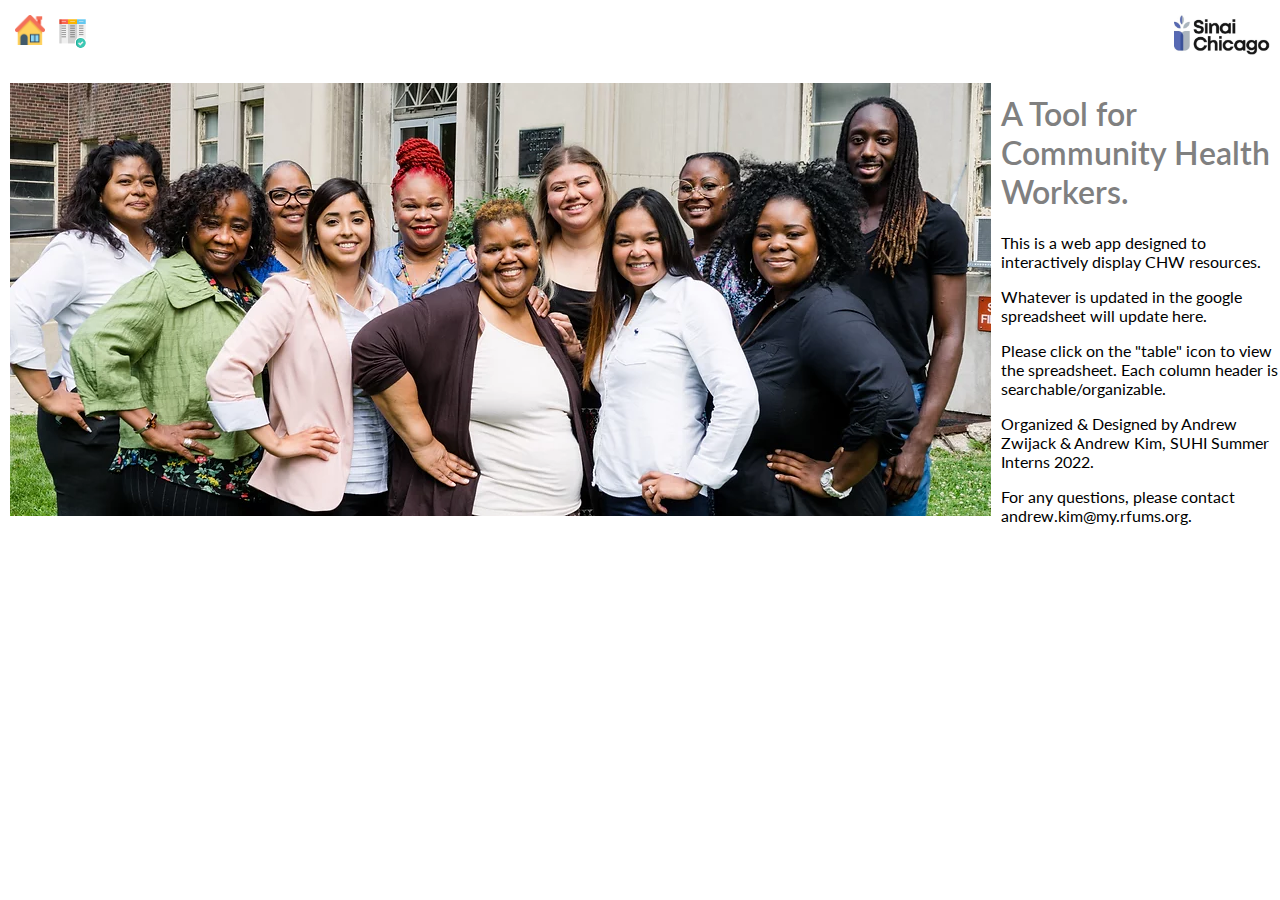
<file: index.html>
<!DOCTYPE html>
<html>
<head>
    <meta charset="utf-8"/>
    <title>Home</title>
    <link rel="stylesheet" href="https://fonts.googleapis.com/css?family=Lato">
    <link rel="stylesheet" href="suhi.css">
</head>

<body>
    <!--Full Page-->
    <div class="container">
        
        <!--Top Section-->
        <div class="nav-wrapper">
            <!--Navigation Bar-->
            <div class="left-side">
                <div class="nav-link-wrapper" data-hover="home" active-nav-link>
                    <a href="index.html"><img src="home.png" style="height:30px"><a/>
                </div>

                <div class="nav-link-wrapper" data-hover="table" active-nav-link>
                    <a href="suhi_table.html"><img src="graph.png" style="height:35px"><a/>
                </div>
            </div>
            <!--Logo-->
            <div class="right-side">
                <div class="brand">
                    <img src="sinai_logo.jpg" style="height:50px">
                </div>
            </div>
        </div>
    </div>

    <!--Content Section-->
    <div class="content-wrapper">
        <div class="two-column-wrapper">
            <div class="profile-image-wrapper">
                <img src="suhi_chw.png" alt="about_profile">
            </div>

            <div class="profile-content-wrapper">
                <h1>A Tool for Community Health Workers.</h1>
                <p>This is a web app designed to interactively display CHW resources.</p>
                <p>Whatever is updated in the google spreadsheet will update here.
                </p>
                <p>Please click on the "table" icon to view the spreadsheet. Each column header is searchable/organizable.</p>
                <p>Organized & Designed by Andrew Zwijack & Andrew Kim, SUHI Summer Interns 2022.</p>
                <p>For any questions, please contact andrew.kim@my.rfums.org.</p>
            </div>
        </div>
    </div>
</body>

</html>
</file>
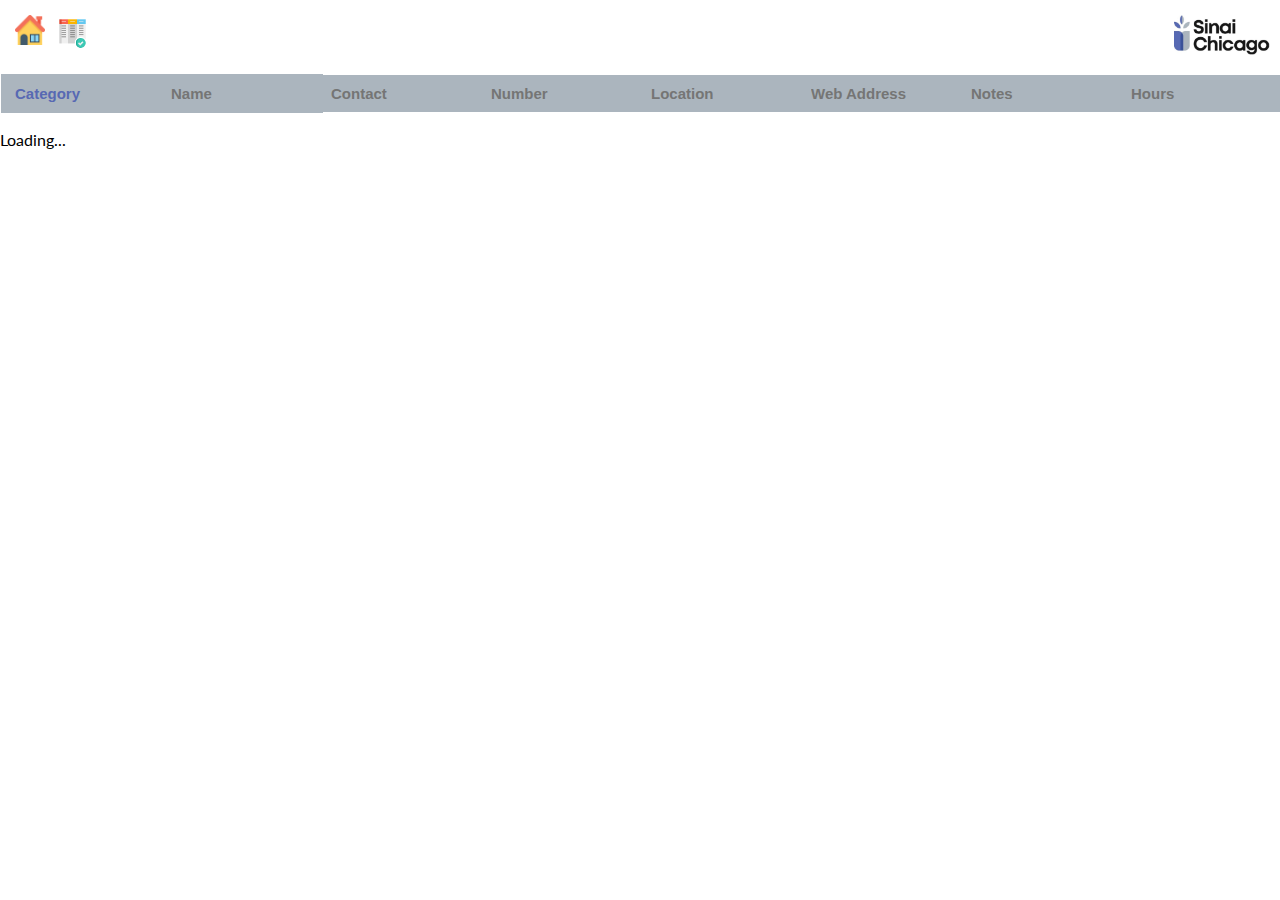
<file: suhi_table.html>
<!DOCTYPE html>
<html>
<head>
    <meta charset="utf-8"/>
    <title>CHW Spreadsheet</title>
    <link rel="stylesheet" href="https://fonts.googleapis.com/css?family=Lato">
    <link rel="stylesheet" href="suhi.css">
    <script src="papaparse.min.js"></script>
</head>

<body>
    <!--Full Page-->
    <div class="container">
        
        <!--Top Section-->
        <div class="nav-wrapper">
            <!--Navigation Bar-->
            <div class="left-side">
                <div class="nav-link-wrapper" data-hover="home" active-nav-link>
                    <a href="index.html"><img src="home.png" style="height:30px"><a/>
                </div>
    
                <div class="nav-link-wrapper" data-hover="table" active-nav-link>
                    <a href="suhi_table.html"><img src="graph.png" style="height:35px"><a/>
                </div>
            </div>
            <!--Logo-->
            <div class="right-side">
                <div class="brand">
                    <img src="sinai_logo.jpg" style="height:50px">
                </div>
            </div>
        </div>
    </div>

    <!--Content Section-->
    <div class="content-wrapper">
        <!--Table-->
        <div class="table_section">
            <table class = "table">
                <thead>
                    <!--Make Headers Searchable-->
                    <tr>
                        <th>
                            <select name="Category" id="Category" class="search-input">
                                <option>Amenities</option>
                                <option>Behavioral Health</option>
                                <option selected>Category</option>
                                <option>Clothing</option>
                                <option>Disabilities</option>
                                <option>Domestic, Sexual, and Gender Violence</option>
                                <option>Emergency</option>
                                <option>Everything</option>
                                <option>Family</option>
                                <option>Financial</option>
                                <option>Food</option>
                                <option>Housing</option>
                                <option>Insurance</option>
                                <option>Job Training</option>
                                <option>Legal</option>
                                <option>Medical</option>
                                <option>Mutual Aid</option>
                                <option>Pharmacy</option>
                                <option>Transportation</option>
                                <option>Unemployment</option>
                                <option>Utilities</option>
                            </select>
                        </th>
                        <th>
                            <input type="text" class="search-input" placeholder="Name">
                        </th>
                        <th>
                            <input type="text" class="search-input" placeholder="Contact">
                        </th>
                        <th>
                            <input type="text" class="search-input" placeholder="Number">
                        </th>
                        <th>
                            <input type="text" class="search-input" placeholder="Location">
                        </th>
                        <th>
                            <input type="text" class="search-input" placeholder="Web Address">
                        </th>
                        <th>
                            <input type="text" class="search-input" placeholder="Notes">
                        </th>
                        <th>
                            <input type="text" class="search-input" placeholder="Hours">
                        </th>
                    </tr>
                </thead>
                <tbody id="spreadsheet">
                <!--gets replaced by innerHTML function in script-->
                </tbody>
            </table>
        </div>
    </div>
</body>

<script>
    /*MUST REPLACE WHATEVER GOOGLE SPREADSHEET LINK str "edit?usp=sharing..." with "export?format=csv" to export as csv (comma separated values) file*/
    const url = "https://docs.google.com/spreadsheets/d/1rGOAesLX5EibF3XmNI2fGhaxQMs403Cr/export?format=csv";
    
    spreadsheet.innerHTML = "<p>Loading...</p>";

    Papa.parse(url, {
        download: true,
        header: true,
        complete: (results) => {
            const data = results.data;
            //clear "load" bar
            spreadsheet.innerHTML = "";

            //add each row as table elements
            data.forEach(function(row){
                //only way to set height of each row is to use div inside each td
                    spreadsheet.innerHTML += "<tr>" +
                    "<td><div class='height-spacer'>" + row.Category + "</div></td>" +
                    "<td><div class='height-spacer'>" + row.Name + "</div></td>" +
                    "<td><div class='height-spacer'>" + row.Contact + "</div></td>" +
                    "<td><div class='height-spacer'>" + row.Number + "</div></td>" +
                    "<td><div class='height-spacer'>" + row.Location + "</div></td>" +
                    "<td><div class='height-spacer'>" + row.Web + "</div></td>" +
                    "<td><div class='height-spacer'>" + row.Notes + "</div></td>" +
                    "<td><div class='height-spacer'>" + row.Hours + "</div></td>" +
                    "</tr>";
            });
        }
    });
</script>

<script src="tablesearch.js"></script>

</html>
</file>
<file: suhi.css>
/**Master Styles**/
body{
    font-family: "Lato", sans-serif;
    margin: 0px;
}

.container{
    display: grid;
    grid-template-columns: 1fr;
}

/**Navigation Bar*/
.nav-wrapper{
    display: flex;
    justify-content: space-between;
    padding: 10px;
}

.left-side{
    display: flex;
    padding: 5px;
}

/*traverse down the tree, affects all within that route*/
.nav-wrapper > .left-side > div{
    margin-right: 10px;
    font-size: 0.9em;
}

/*mouse effects*/
.nav-link-wrapper{
    border-bottom: 1px solid transparent;
    transition: border-bottom 0.5s;
}

.nav-link-wrapper a{
    color: #8A8A8A;
    text-decoration: none;
    transition: color 0.5s;
}

/*pseudostate*/
.nav-link-wrapper:hover{
    border-bottom: 1px solid black;
}

/*pseudostate*/
.nav-link-wrapper:before{
    content: attr(data-hover);
    visibility: hidden;
    opacity: 0;
    width: 70px;
    font-weight: 600;
    color: RGB(87, 105, 179);
    text-align: left;
    border-radius: 5px;
  
    position: absolute;
    z-index: 1;
    left: 100px;
    top: 23px;
}

.nav-link-wrapper:hover:before{
    opacity: 1;
    visibility: visible;
  }

.nav-link-wrapper a:hover{
    color: black;
}

.active-nav-link{
    border-bottom: 1px solid black;
    height: 30px;
}

.active-nav-link a{
    color: black !important;
}

/**Content**/
.table_section{
    height: 650px;
    overflow: auto;
}

button{
    outline: none;
    border: none;
    border-radius: 6px;
    cursor: pointer;
    padding: 10px;
}

button:hover{
    transition: 0.5s;
    background-color: RGB(171, 181, 190);
}

table{
    table-layout: fixed;
    width: 100%;
    border-collapse: collapse;
}

thead{
    top: 0;
    position: sticky;
}

thead th .search-input{
    border: none;
    outline: none;
    background-color: RGB(171, 181, 190);
    color: RGB(87, 105, 179);
    font-size: 15px;
    font-weight: 600;
}

th .search-input, td{
    padding: 10px;
    border-bottom: 1px solid gray;
}

.height-spacer{
    height: 150px;
    word-break: break-word;
    overflow: auto;
}

td:hover{
    transition: 0.5s;
    font-weight: 200;
    background-color: #f5f5f5;
    color: RGB(61, 81, 154);
    transform: scale(1.3);
    box-shadow: 2px 2px 12px rgba(0, 0, 0, 0.5), -1px -1px 8px rgba(0, 0, 0, 0.5);
}

/**About Page**/
.two-column-wrapper{
    display: grid;
    grid-template-columns: 1fr 1fr;
}

.profile-image-wrapper{
    text-align: center;
}

.profile-content-wrapper h1{
    font-weight: 600;
    color: gray;
}

.profile-image-wrapper img{
    margin: auto;
    display: block;
    padding: 10px;
}

/**scrollbar**/
::-webkit-scrollbar{
    height: 3px;
    width: 3px;
    background-color: RGB(171, 181, 190);
}
</file>
